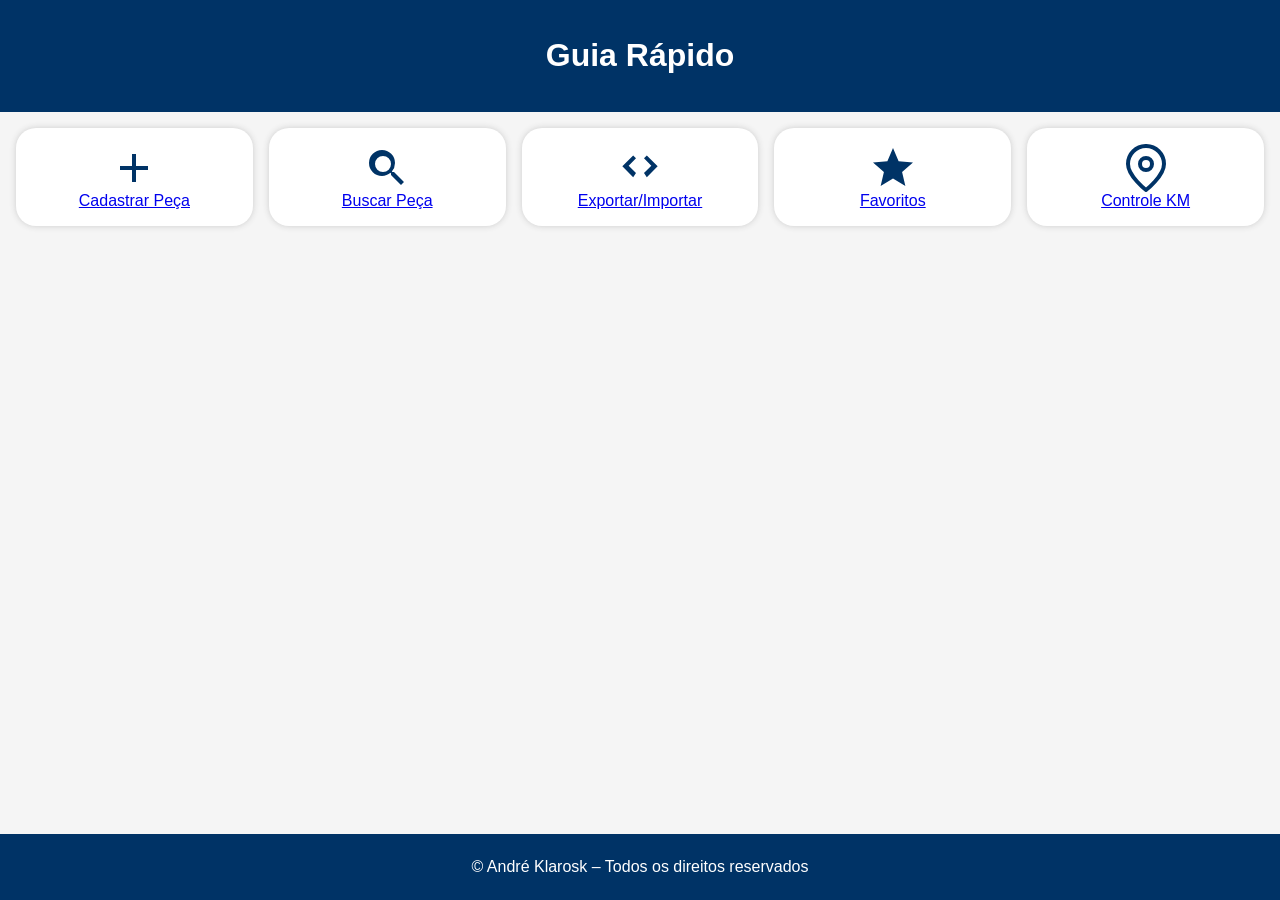
<file: index.html>
<!DOCTYPE html>
<html lang="pt-BR">
<head>
  <meta charset="UTF-8" />
  <meta name="viewport" content="width=device-width, initial-scale=1.0" />
  <link rel="manifest" href="manifest.json" />
  <link rel="stylesheet" href="style.css" />
  <script src="app.js" defer></script>
  <link rel="icon" href="icon.png" type="image/png" />
  <title>Guia Rápido</title>
</head>
<body>
  <header>
    <h1>Guia Rápido</h1>
  </header>

  <main class="grid">
    <a href="cadastro.html" class="shortcut">
      <img src="icons/add.svg" alt="Cadastrar" />
      <span>Cadastrar Peça</span>
    </a>
    <a href="busca.html" class="shortcut">
      <img src="icons/search.svg" alt="Buscar" />
      <span>Buscar Peça</span>
    </a>    
    <a href="config.html" class="shortcut">
        <img src="icons/code.svg" alt="Backup" />
        <span>Exportar/Importar</span>
      </a>
    <a href="favoritos.html" class="shortcut">
        <img src="icons/star.svg" alt="Favoritos" />
        <span>Favoritos</span>
    </a>
     <a href="https://register-quilometer.vercel.app/" class="shortcut">
        <img src="icons/local.svg" alt="Controle" />
        <span>Controle KM</span>
    </a>   
      
  </main>

  <footer>
    <p>© André Klarosk – Todos os direitos reservados</p>
  </footer>
</body>
</html>
</file>
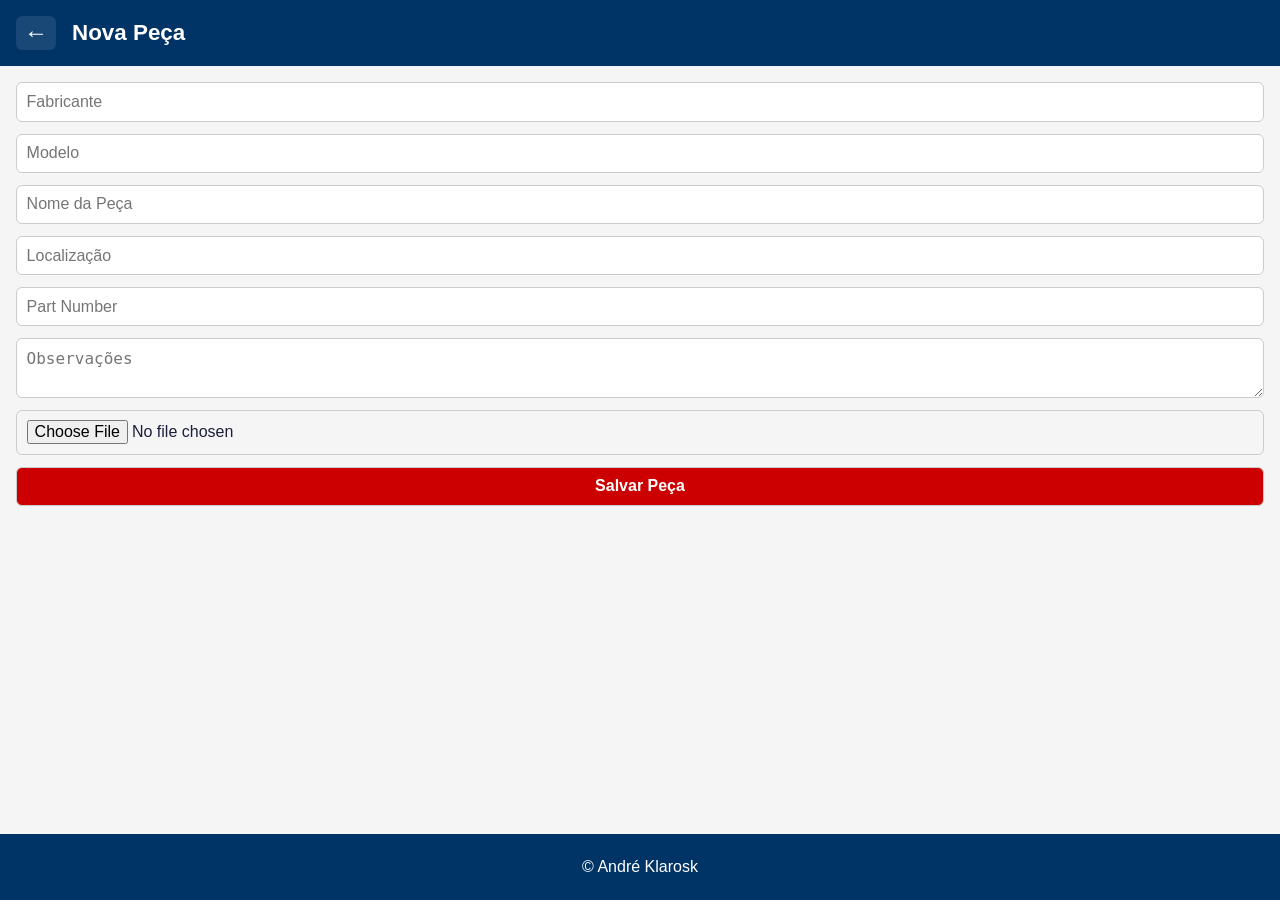
<file: cadastro.html>
<!DOCTYPE html>
<html lang="pt-BR">
<head>
  <meta charset="UTF-8" />
  <meta name="viewport" content="width=device-width, initial-scale=1.0" />
  <link rel="stylesheet" href="style.css" />
  <script src="app.js" defer></script>
  <title>Cadastro de Peça</title>
</head>
<body>
  <header class="topo">
    <a href="index.html" class="btn-voltar-topo">←</a>
    <h1>Nova Peça</h1>
  </header>

  <form id="form-cadastro">
    <input type="text" name="fabricante" placeholder="Fabricante" required />
    <input type="text" name="modelo" placeholder="Modelo" required />
    <input type="text" name="nome" placeholder="Nome da Peça" required />
    <input type="text" name="localizacao" placeholder="Localização" required />
    <input type="text" name="partnumber" placeholder="Part Number" required />
    <textarea name="obs" placeholder="Observações"></textarea>
    <input type="file" name="foto" accept="image/*" capture="environment" />
    <button type="submit">Salvar Peça</button>
  </form>

  <footer>
    <p>© André Klarosk</p>
  </footer>
</body>
</html>
</file>
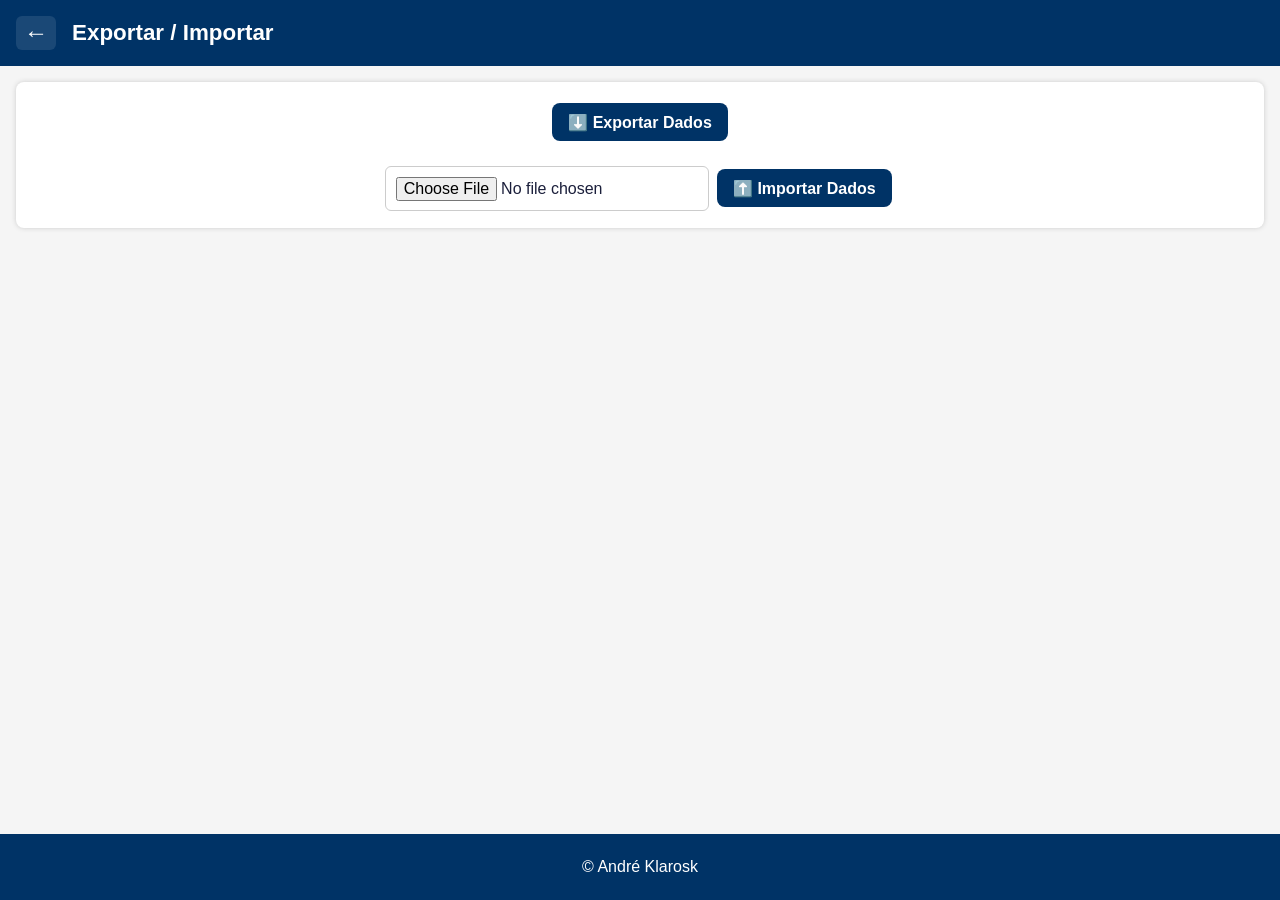
<file: config.html>
<!DOCTYPE html>
<html lang="pt-BR">
<head>
  <meta charset="UTF-8">
  <meta name="viewport" content="width=device-width, initial-scale=1.0">
  <link rel="stylesheet" href="style.css" />
  <script src="app.js" defer></script>
  <title>Exportar / Importar</title>
</head>
<body>
  <header class="topo">
    <a href="index.html" class="btn-voltar-topo">←</a>
    <h1>Exportar / Importar</h1>
  </header>

  <main class="card" style="text-align:center">
    <button class="btn-acao" onclick="exportarJSON()">⬇️ Exportar Dados</button>
    <br /><br />
    <input type="file" id="importarArquivo" accept=".json" />
    <button class="btn-acao" onclick="importarJSON()">⬆️ Importar Dados</button>
  </main>

  <footer>
    <p>© André Klarosk</p>
  </footer>
</body>
</html>
</file>
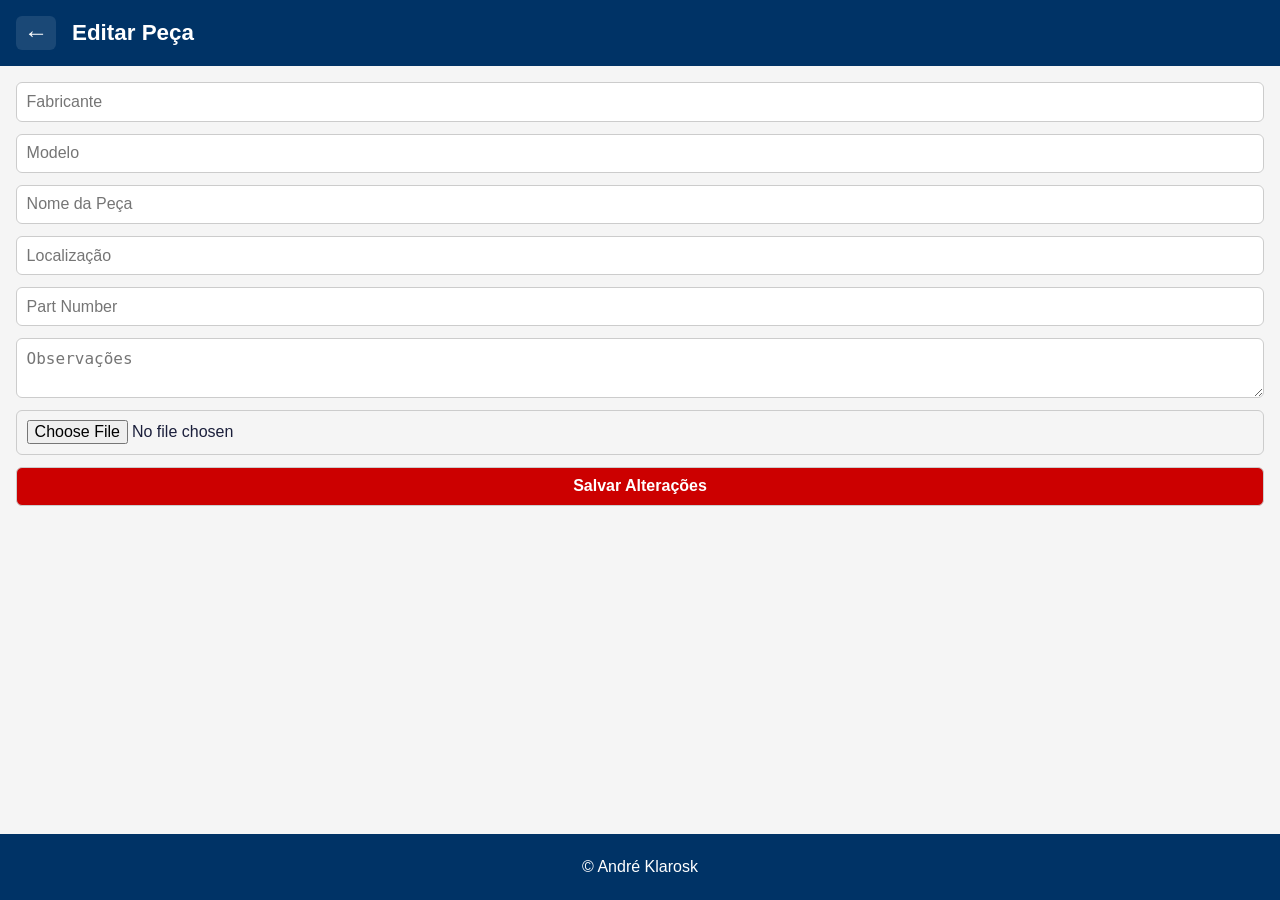
<file: editar.html>
<!DOCTYPE html>
<html lang="pt-BR">
<head>
  <meta charset="UTF-8">
  <meta name="viewport" content="width=device-width, initial-scale=1.0">
  <link rel="stylesheet" href="style.css" />
  <script src="app.js" defer></script>
  <title>Editar Peça</title>
</head>
<body>
  <header class="topo">
    <a href="index.html" class="btn-voltar-topo">←</a>
    <h1>Editar Peça</h1>
  </header>

  <form id="form-editar">
    <input type="hidden" name="id" id="edit-id" />
    <input type="text" name="fabricante" placeholder="Fabricante" id="edit-fabricante" required />
    <input type="text" name="modelo" placeholder="Modelo" id="edit-modelo" required />
    <input type="text" name="nome" placeholder="Nome da Peça" id="edit-nome" required />
    <input type="text" name="localizacao" placeholder="Localização" id="edit-localizacao" required />
    <input type="text" name="partnumber" placeholder="Part Number" id="edit-partnumber" required />
    <textarea name="obs" placeholder="Observações" id="edit-obs"></textarea>
    <input type="file" name="foto" id="edit-foto" accept="image/*" capture="environment" />
    <button type="submit">Salvar Alterações</button>
  </form>

  <footer>
    <p>© André Klarosk</p>
  </footer>
</body>
</html>
</file>
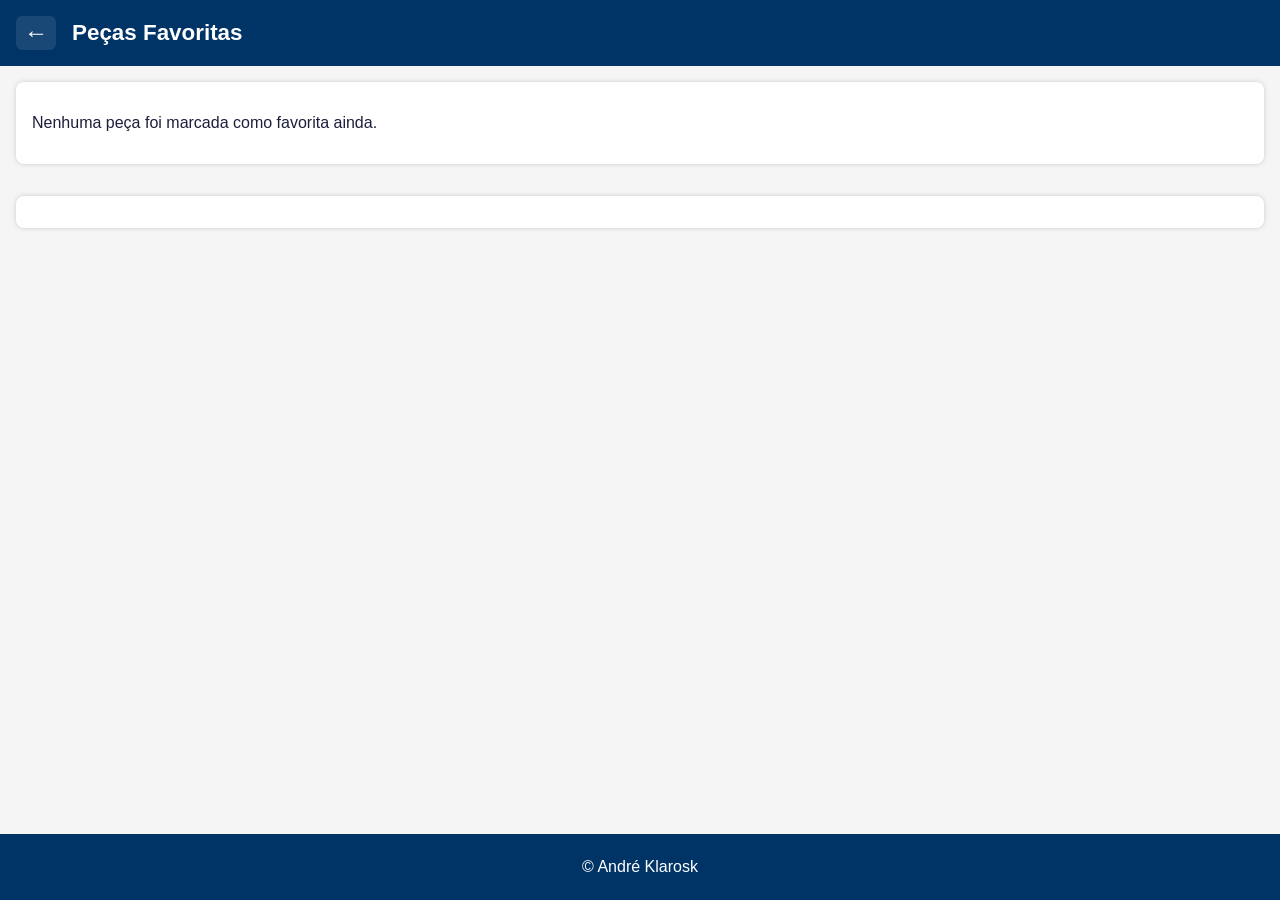
<file: favoritos.html>
<!DOCTYPE html>
<html lang="pt-BR">
<head>
  <meta charset="UTF-8" />
  <meta name="viewport" content="width=device-width, initial-scale=1.0">
  <title>Favoritos</title>
  <link rel="stylesheet" href="style.css" />
  <script src="app.js" defer></script>
</head>
<body>
  <header class="topo">
    <a href="index.html" class="btn-voltar-topo">←</a>
    <h1>Peças Favoritas</h1>
  </header>

  <main id="listaFavoritos" class="card"></main>
  <section id="resultado" class="card" style="margin-top: 1rem;"></section>
  <footer>
    <p>© André Klarosk</p>
  </footer>
</body>
</html>
</file>
<file: style.css>
body {
    font-family: sans-serif;
    margin: 0;
    background: #f5f5f5;
    color: #1b1f3b;
    display: flex;
    flex-direction: column;
    min-height: 100vh;
  }
  header {
    background: #003366;
    color: white;
    padding: 1rem;
    text-align: center;
  }
  footer {
    background: #003366;
    color: white;
    text-align: center;
    padding: 0.5rem;
    margin-top: auto;
  }
  .grid {
    display: grid;
    grid-template-columns: repeat(auto-fit, minmax(140px, 1fr));
    gap: 1rem;
    padding: 1rem;
  }
  .shortcut {
    display: flex;
    flex-direction: column;
    align-items: center;
    background: white;
    border-radius: 20px;
    padding: 1rem;
    text-align: center;
    box-shadow: 0 0 6px #ccc;
    transition: transform 0.2s;
  }
  .shortcut:hover {
    transform: scale(1.05);
  }
  .shortcut img {
    width: 48px;
    height: 48px;
  }
  form {
    display: flex;
    flex-direction: column;
    padding: 1rem;
    gap: 0.75rem;
  }
  input, textarea, button {
    padding: 0.6rem;
    font-size: 1rem;
    border: 1px solid #ccc;
    border-radius: 6px;
  }
  button {
    background: #cc0000;
    color: white;
    font-weight: bold;
    cursor: pointer;
  }
  .card {
    background: white;
    padding: 1rem;
    margin: 1rem;
    border-radius: 8px;
    box-shadow: 0 0 5px #ccc;
  }
  .topo {
    background: #003366;
    color: white;
    padding: 1rem;
    display: flex;
    align-items: center;
    gap: 1rem;
  }
  .topo h1 {
    margin: 0;
    font-size: 1.4rem;
  }
  .btn-voltar-topo {
    color: white;
    font-size: 1.5rem;
    text-decoration: none;
    padding: 0.2rem 0.5rem;
    border-radius: 6px;
    background: rgba(255,255,255,0.1);
    transition: background 0.2s;
  }
  .btn-voltar-topo:hover {
    background: rgba(255,255,255,0.3);
  }
  .btn-acao {
    background: #003366;
    color: white;
    border: none;
    padding: 0.6rem 1rem;
    margin: 0.3rem 0.2rem;
    border-radius: 8px;
    font-size: 1rem;
    font-weight: bold;
    cursor: pointer;
    display: inline-block;
    text-decoration: none;
    transition: background 0.2s;
  }
  .btn-acao:hover {
    background: #001f4d;
  }
  .btn-acao.excluir {
    background: #990000;
  }
  .btn-acao.excluir:hover {
    background: #660000;
  }
  #filtroFabricante, #filtroModelo, #filtroLocalizacao {
    padding: 0.5rem;
    margin-right: 0.5rem;
    border-radius: 8px;
  }
  #filtroResultados {
    max-height: 70vh; /* altura máxima visível */
    overflow-y: auto;
    padding-right: 8px;
    scroll-behavior: smooth;
  }
  
  /* Scroll personalizado (opcional) */
  #filtroResultados::-webkit-scrollbar {
    width: 6px;
  }
  #filtroResultados::-webkit-scrollbar-thumb {
    background-color: #003366; /* cor da TECBAN */
    border-radius: 4px;
  }
  #filtroResultados::-webkit-scrollbar-track {
    background: #f0f0f0;
  }
</file>
